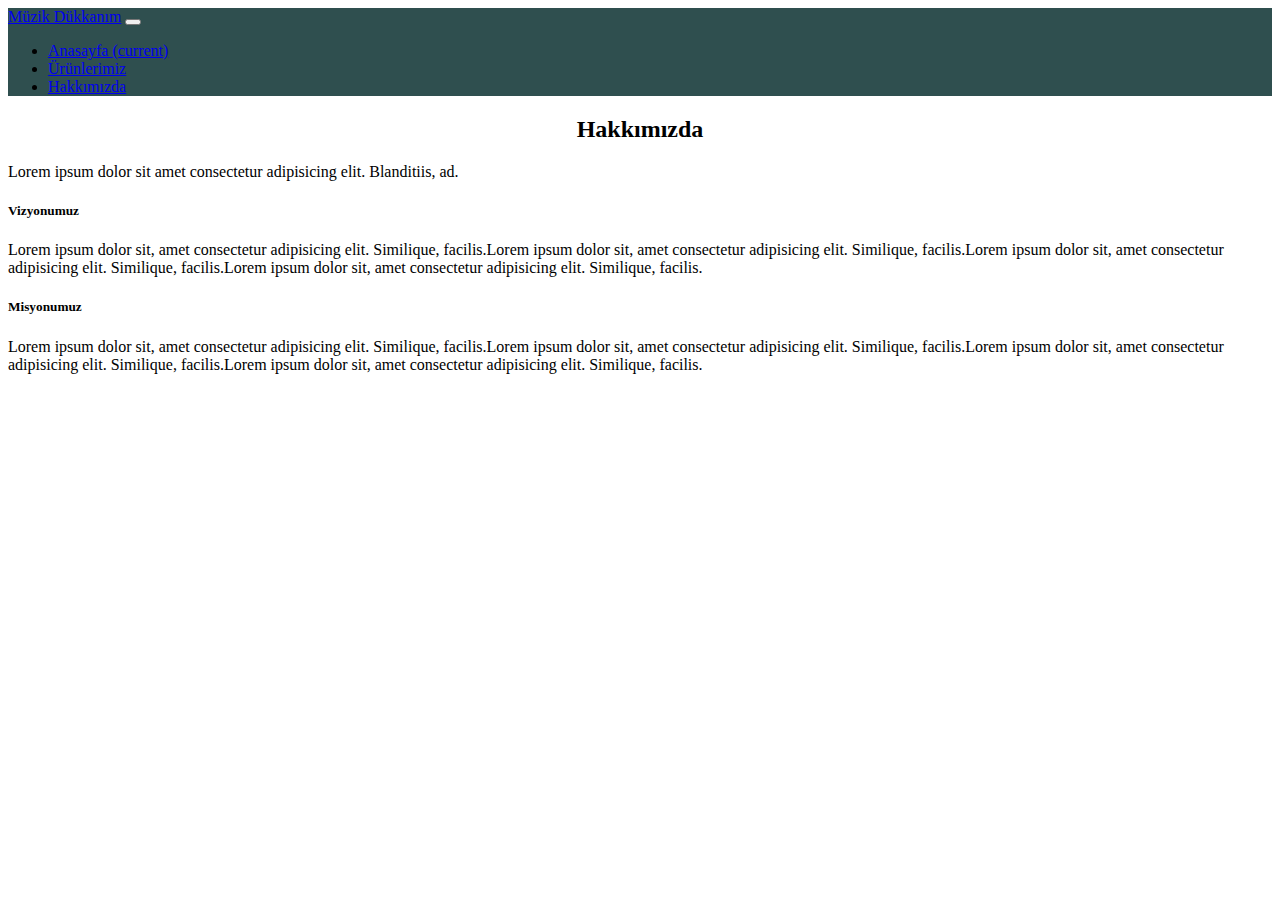
<file: sayfalar/hakkimizda.html>
<!doctype html>
<html lang="tr">
  <head>
    <!-- Required meta tags -->
    <meta charset="utf-8">
    <meta name="viewport" content="width=device-width, initial-scale=1, shrink-to-fit=no">
    <!-- Bootstrap CSS -->
    <link rel="stylesheet" href="https://cdn.jsdelivr.net/npm/bootstrap@4.5.3/dist/css/bootstrap.min.css" integrity="sha384-TX8t27EcRE3e/ihU7zmQxVncDAy5uIKz4rEkgIXeMed4M0jlfIDPvg6uqKI2xXr2" crossorigin="anonymous">
    <!-- style.css ekleme-->
     <link rel="stylesheet" href="./../style.css">
    <title>Hakkimizda</title>
  </head>
  <body>
       <!-- navbar başlangıç-->
      <nav class="navbar navbar-expand-lg navbar-light bg-light">
         <a class="navbar-brand text-danger" href="./../index.html">Müzik Dükkanım</a>
         <button class="navbar-toggler" type="button" data-toggle="collapse" data-target="#navbarNav" aria-controls="navbarNav" aria-expanded="false" aria-label="Toggle navigation">
          <span class="navbar-toggler-icon"></span>
         </button>
         <div class="collapse navbar-collapse" id="navbarNav">
          <ul class="navbar-nav">
            <li class="nav-item active">
              <a class="nav-link" href="./../index.html">Anasayfa <span class="sr-only">(current)</span></a>
            </li>
            <li class="nav-item">
              <a class="nav-link" href="./urunlerimiz.html">Ürünlerimiz</a>
            </li>
            <li class="nav-item">
              <a class="nav-link" href="./hakkimizda.html">Hakkımızda</a>
            </li>
          </ul>
         </div>
       </nav>
    <!--navbar bitiş-->
    <!-- hakkımızda için card yapısı oluşturuldu.-->
    <div class="row">
        <div class="col-sm-12">
          <div class="card">
            <div class="card--body">
              <h2 class="card-title">Hakkımızda</h2>
              <p class="card-text">Lorem ipsum dolor sit amet consectetur adipisicing elit. Blanditiis, ad.</p>
              <h5 class="card-text">Vizyonumuz</h5>
              <p class="card-text">Lorem ipsum dolor sit, amet consectetur adipisicing elit. Similique, facilis.Lorem ipsum dolor sit, amet consectetur adipisicing elit. Similique, facilis.Lorem ipsum dolor sit, amet consectetur adipisicing elit. Similique, facilis.Lorem ipsum dolor sit, amet consectetur adipisicing elit. Similique, facilis.</p>
              <h5 class="card-text">Misyonumuz</h5>
              <p class="card-text">Lorem ipsum dolor sit, amet consectetur adipisicing elit. Similique, facilis.Lorem ipsum dolor sit, amet consectetur adipisicing elit. Similique, facilis.Lorem ipsum dolor sit, amet consectetur adipisicing elit. Similique, facilis.Lorem ipsum dolor sit, amet consectetur adipisicing elit. Similique, facilis.</p>    
            </div>
          </div>
        </div>
    <!-- card yapısı bitiş-->

    <!-- Optional JavaScript; choose one of the two! -->

    <!-- Option 1: jQuery and Bootstrap Bundle (includes Popper) -->
    <script src="https://code.jquery.com/jquery-3.5.1.slim.min.js" integrity="sha384-DfXdz2htPH0lsSSs5nCTpuj/zy4C+OGpamoFVy38MVBnE+IbbVYUew+OrCXaRkfj" crossorigin="anonymous"></script>
    <script src="https://cdn.jsdelivr.net/npm/bootstrap@4.5.3/dist/js/bootstrap.bundle.min.js" integrity="sha384-ho+j7jyWK8fNQe+A12Hb8AhRq26LrZ/JpcUGGOn+Y7RsweNrtN/tE3MoK7ZeZDyx" crossorigin="anonymous"></script>

    <!-- Option 2: jQuery, Popper.js, and Bootstrap JS
    <script src="https://code.jquery.com/jquery-3.5.1.slim.min.js" integrity="sha384-DfXdz2htPH0lsSSs5nCTpuj/zy4C+OGpamoFVy38MVBnE+IbbVYUew+OrCXaRkfj" crossorigin="anonymous"></script>
    <script src="https://cdn.jsdelivr.net/npm/popper.js@1.16.1/dist/umd/popper.min.js" integrity="sha384-9/reFTGAW83EW2RDu2S0VKaIzap3H66lZH81PoYlFhbGU+6BZp6G7niu735Sk7lN" crossorigin="anonymous"></script>
    <script src="https://cdn.jsdelivr.net/npm/bootstrap@4.5.3/dist/js/bootstrap.min.js" integrity="sha384-w1Q4orYjBQndcko6MimVbzY0tgp4pWB4lZ7lr30WKz0vr/aWKhXdBNmNb5D92v7s" crossorigin="anonymous"></script>
    -->
  </body>
</html>
</file>
<file: style.css>
.navbar {
    background-color: darkslategray !important;
}

.jumbotron {
    background-color: #E9ECEF;
}
.card-body {
    display: block !important;
    text-align: center !important;
}

.card-title {
    display: block !important;
    text-align: center !important;
}
.card {
    margin-top: 15px;
}
</file>
